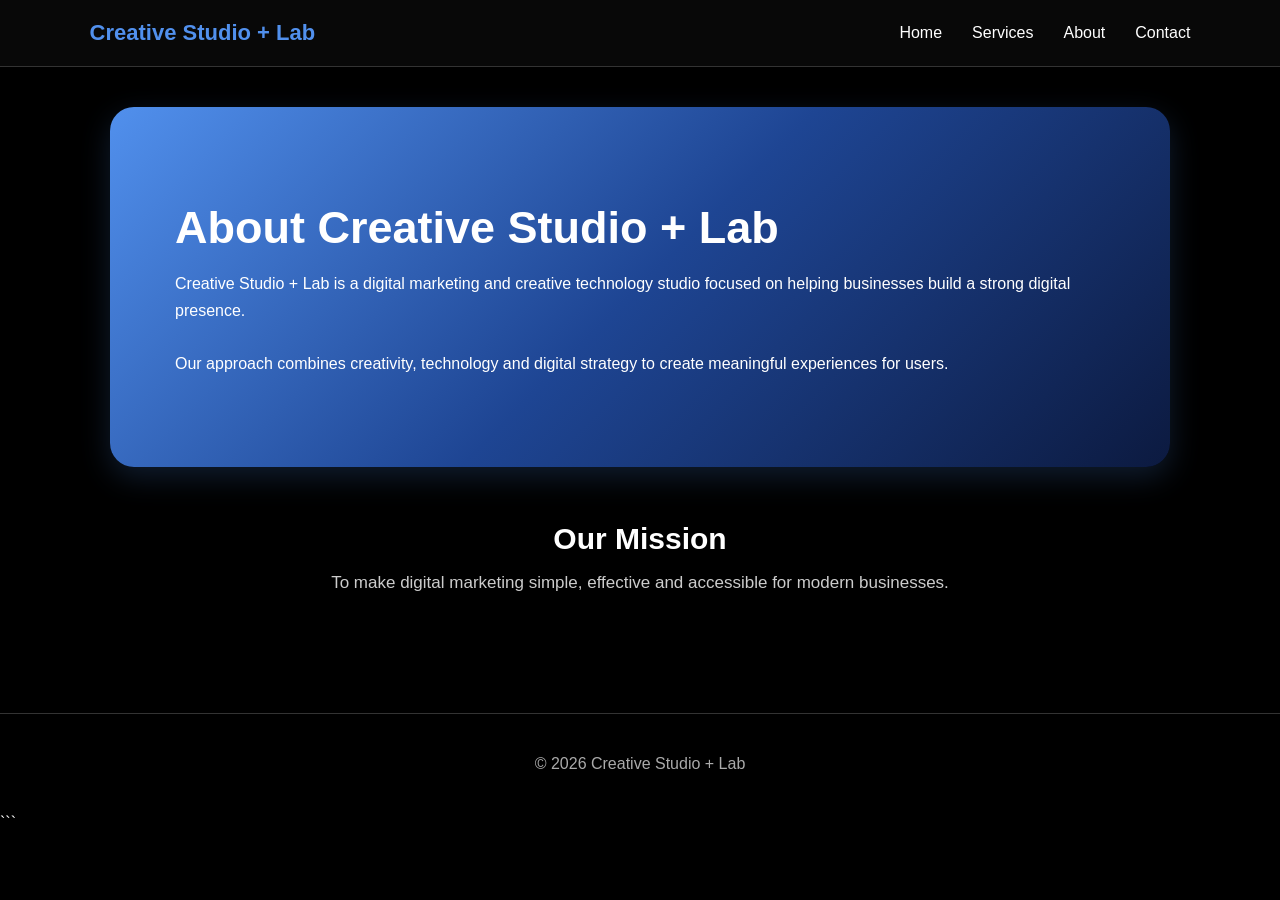
<file: about.html>
<!DOCTYPE html>
<html lang="en">

<head>

    <meta charset="UTF-8">

    <meta name="viewport"
          content="width=device-width, initial-scale=1.0">

    <title>About Us</title>

    <link rel="stylesheet" href="style2.css">

</head>


<body>


    <nav class="navbar">

        <div class="logo">
            Creative Studio + Lab
        </div>

        <div class="nav-links">

            <a href="index.html">Home</a>

            <a href="services.html">Services</a>

            <a href="about.html">About</a>

            <a href="contact.html">Contact</a>

        </div>

    </nav>


    <main class="content">

        <div class="container">

            <div class="container1">

                <h1>About Creative Studio + Lab</h1>

                <p>
                    Creative Studio + Lab is a digital
                    marketing and creative technology studio
                    focused on helping businesses build a
                    strong digital presence.
                </p>

                <p>
                    Our approach combines creativity,
                    technology and digital strategy to create
                    meaningful experiences for users.
                </p>

            </div>

        </div>


        <div class="intro">

            <h2>Our Mission</h2>

            <p>
                To make digital marketing simple, effective
                and accessible for modern businesses.
            </p>

        </div>

    </main>


    <footer>

        <p>
            © 2026 Creative Studio + Lab
        </p>

    </footer>


</body>

</html>
```
</file>
<file: style2.css>
* {
    box-sizing: border-box;
}

body {
    background-color: #000000;
    color: #ffffff;
    font-family: 'Segoe UI', Tahoma, Geneva, Verdana, sans-serif;
    margin: 0;
    padding: 0;
}


/* ================= NAVBAR ================= */

.navbar {
    width: 100%;
    padding: 20px 7%;
    display: flex;
    justify-content: space-between;
    align-items: center;

    background-color: #080808;

    border-bottom: 1px solid #333;

    position: sticky;
    top: 0;
    z-index: 1000;
}

.logo {
    font-size: 22px;
    font-weight: bold;
    color: #5190ed;
}

.nav-links {
    display: flex;
    gap: 30px;
}

.nav-links a {
    color: white;
    text-decoration: none;
    font-weight: 500;

    transition: 0.3s;
}


/* NAV HOVER */

.nav-links a:hover {
    color: #5190ed;
    transform: translateY(-2px);
}


/* ================= MAIN ================= */

.content {
    width: 100%;
    max-width: 1100px;

    margin: auto;

    padding: 40px 20px;

    text-align: center;
}


/* ================= HERO ================= */

.container {

    background: linear-gradient(
        135deg,
        #5190ed 0%,
        #1e4593 50%,
        #0c1a40 100%
    );

    display: flex;

    justify-content: space-between;

    align-items: center;

    color: white;

    width: 100%;

    padding: 45px;

    border-radius: 24px;

    box-shadow: 0 10px 30px rgba(81, 144, 237, 0.2);

    transition: 0.4s;
}


/* HERO HOVER */

.container:hover {
    transform: translateY(-5px);

    box-shadow:
        0 15px 40px rgba(81, 144, 237, 0.35);
}


.container1 {

    flex: 1;

    text-align: left;

    padding: 20px;
}


.container1 h1 {

    font-size: 45px;

    margin-bottom: 10px;
}


.container1 p {

    line-height: 1.7;

    margin-bottom: 25px;
}


.container2 {

    flex: 1;

    display: flex;

    justify-content: center;

    align-items: center;

    padding: 20px;
}


.container2 img {

    width: 100%;

    max-width: 400px;

    height: 250px;

    object-fit: cover;

    border-radius: 15px;

    transition: 0.4s;
}


/* IMAGE HOVER */

.container2 img:hover {

    transform: scale(1.05);

    box-shadow:
        0 10px 30px rgba(255,255,255,0.2);
}


/* ================= BUTTON ================= */

.btn {

    display: inline-block;

    padding: 12px 25px;

    background-color: white;

    color: #173b82;

    text-decoration: none;

    font-weight: bold;

    border-radius: 25px;

    transition: 0.3s;
}


.btn:hover {

    background-color: #000000;

    color: white;

    transform: scale(1.05);

    box-shadow: 0 5px 20px rgba(0,0,0,0.4);
}


/* ================= INTRO ================= */

.intro {

    margin: 55px 0 30px;
}


.intro h2 {

    font-size: 30px;

    margin-bottom: 10px;
}


.intro p {

    color: #cccccc;

    font-size: 17px;
}


/* ================= CARDS ================= */

.card {

    display: flex;

    gap: 20px;

    justify-content: space-between;

    margin-top: 30px;
}


.card1,
.card2,
.card3 {

    flex: 1;

    color: white;

    padding: 25px;

    min-height: 280px;

    border-radius: 15px;

    border: 1px solid #8ab5ff;

    background-color: rgb(31, 31, 172);

    transition: 0.4s;

    display: flex;

    flex-direction: column;

    justify-content: space-between;
}


/* CARD HOVER */

.card1:hover,
.card2:hover,
.card3:hover {

    transform: translateY(-12px);

    background-color: #2853c7;

    box-shadow:
        0 15px 30px rgba(81,144,237,0.3);
}


.card h3 {

    font-size: 18px;
}


.card p {

    line-height: 1.6;

    color: #eeeeee;
}


/* ================= SMALL BUTTON ================= */

.small-btn {

    display: inline-block;

    margin-top: 15px;

    padding: 9px 18px;

    border: 1px solid white;

    border-radius: 20px;

    color: white;

    text-decoration: none;

    transition: 0.3s;
}


.small-btn:hover {

    background-color: white;

    color: #1f1fad;

    transform: scale(1.05);
}


/* ================= FOOTER ================= */

footer {

    text-align: center;

    padding: 25px;

    margin-top: 50px;

    border-top: 1px solid #333;

    color: #aaaaaa;
}


/* ================= RESPONSIVE ================= */

@media (max-width: 768px) {

    .navbar {

        flex-direction: column;

        gap: 15px;
    }


    .nav-links {

        gap: 15px;

        flex-wrap: wrap;

        justify-content: center;
    }


    .container {

        flex-direction: column;

        padding: 25px;
    }


    .container1 {

        text-align: center;
    }


    .container1 h1 {

        font-size: 35px;
    }


    .card {

        flex-direction: column;

        align-items: center;
    }


    .card1,
    .card2,
    .card3 {

        width: 100%;
    }

}
input,
textarea {

    width: 100%;

    max-width: 400px;

    padding: 12px;

    border-radius: 8px;

    border: none;

    font-family: inherit;

    outline: none;
}


input:focus,
textarea:focus {

    box-shadow:
        0 0 10px rgba(81,144,237,0.8);
}
</file>
